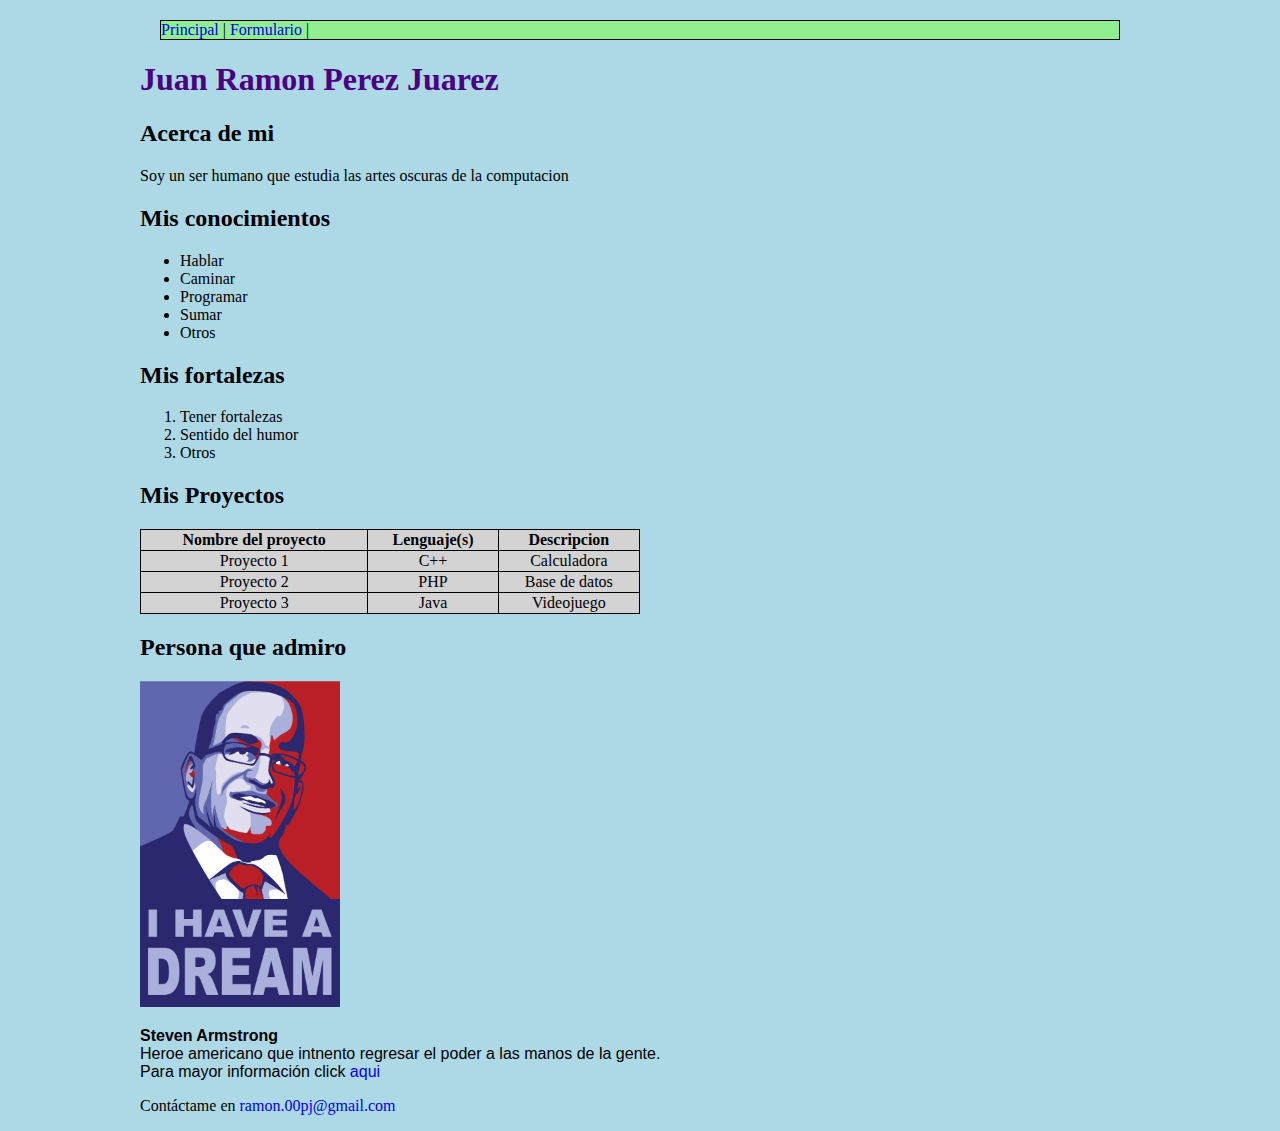
<file: index.html>
<!DOCTYPE html>
<html lang="es">
    <head>
        <meta charset="UTF-8"/>
        <title>Practica 1</title>
        <link rel="stylesheet" href="estilos.css">
    </head>
    <body>
    <div>
        <nav class="navegacion">
            <a href="index.html">Principal</a> |
            <a href="formulario.html">Formulario</a> |
        </nav>
    </div>
    <section>
        <h1>Juan Ramon Perez Juarez</h1>
        <h2>Acerca de mi</h2> 
        <p>Soy un ser humano que estudia las artes oscuras de la computacion</p>
    </section>
    <section>
        <h2>Mis conocimientos</h2> 
        <ul><li>Hablar</li>
            <li>Caminar</li>
            <li>Programar</li>
            <li>Sumar</li>
            <li>Otros</li>
        </ul> 
    </section>
    <section>
        <h2>Mis fortalezas</h2> 
        <ol><li>Tener fortalezas</li>
            <li>Sentido del humor</li>
            <li>Otros</li>
        </ol>
    </section>
    <section>
    <h2>Mis Proyectos</h2> 
        <table>
            <tr>
                <th>Nombre del proyecto</th>
                <th>Lenguaje(s)</th> 
                <th>Descripcion</th>
            </tr>
            <tr>
                <td>Proyecto 1</td>
                <td>C++</td>
                <td>Calculadora</td>
            </tr>
            <tr>
                <td>Proyecto 2</td>
                <td>PHP</td>
                <td>Base de datos</td>
            </tr>
            <tr>
                <td>Proyecto 3</td>
                <td>Java</td>
                <td>Videojuego</td>
            </tr>
        </table>
    </section>
    <section>
        <h2>Persona que admiro</h2> 
            <img src="imagen.jpg" alt="Senador Steven Armstrong" style="width:20%">
            <p class="p1"><b>Steven Armstrong</b><br>Heroe americano que intnento regresar el 
            poder a las manos de la gente. <br> Para mayor información click 
            <a href="https://metalgear.fandom.com/es/wiki/Steven_Armstrong">aqui</a> </p>
    </section>
    <section>
        <footer>
            <p>Contáctame en <a href="mailto:ramon.00pj@gmail.com">ramon.00pj@gmail.com</a></p>
        </footer>
    </section>
    </body>
</html>
</file>
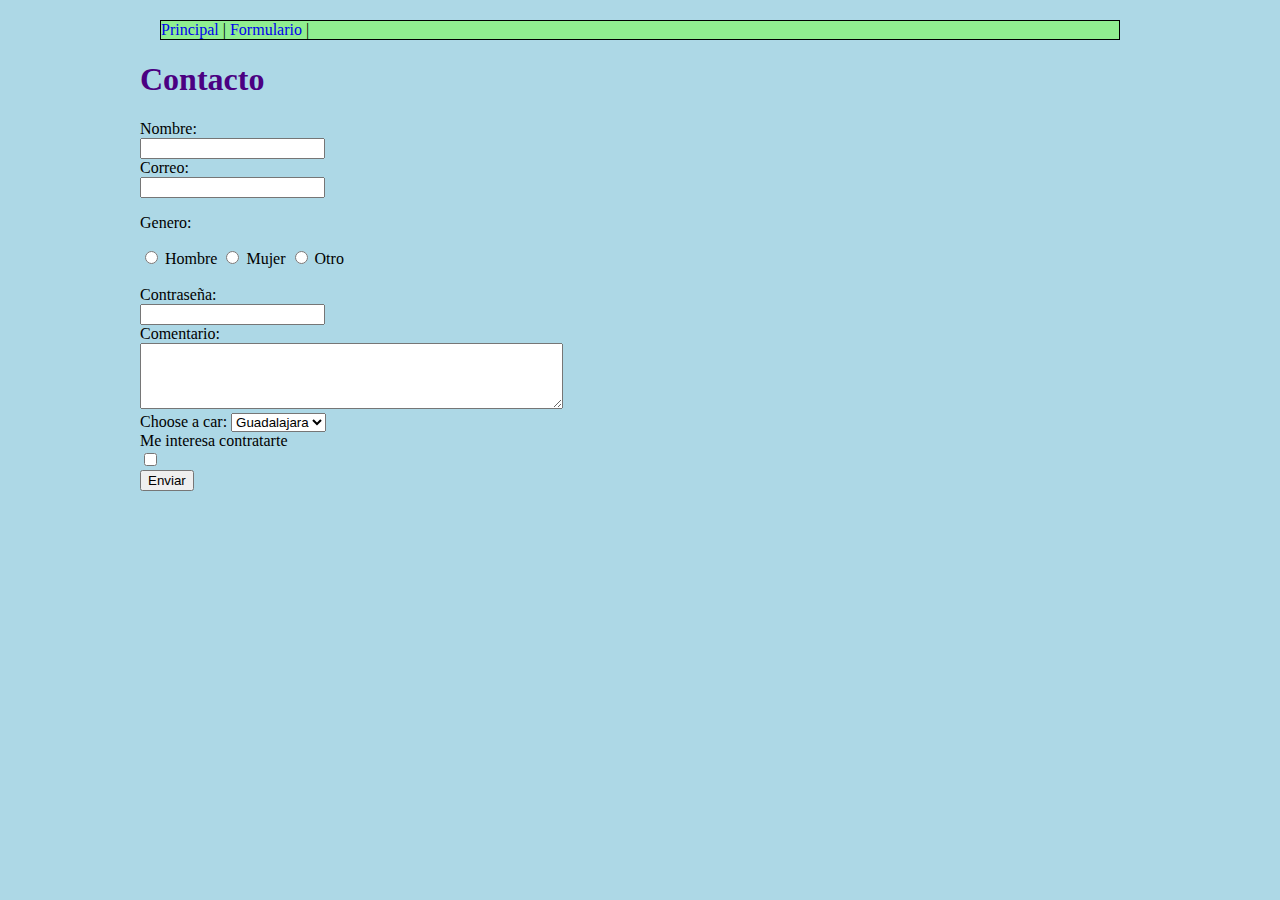
<file: formulario.html>
<!DOCTYPE html>
<html lang="es">
    <head>
        <meta charset="UTF-8"/>
        <title>Practica 1</title>
        <link rel="stylesheet" href="estilos.css">
    </head>
    <body>
        <div>
            <nav class="navegacion">
                <a href="index.html">Principal</a> |
                <a href="formulario.html">Formulario</a> |
            </nav>
        </div>
        <h1>Contacto</h1>
        <form action="/formulario.html"  method="get">
            <label for="nombre">Nombre:</label><br>
            <input type="text" id="nombre" name="datos_contacto"><br>

            <label for="correo">Correo:</label><br>
            <input type="mail" id="correo" name="datos_contacto"><br>

            <p>Genero:</p>
            <label for="hombre"><input id="hombre" type="radio" name="datos_contacto" value="hombre"> Hombre</label>
            <label for="mujer"><input id="mujer" type="radio" name="datos_contacto" value="mujer"> Mujer</label>
            <label for="otro"><input id="otro" type="radio" name="datos_contacto" value="otro"> Otro</label><br><br>

            <label for="contrasena">Contraseña:</label><br>
            <input type="password" id="contrasena" name="datos_contacto"><br>

            <label for="comentario">Comentario:</label><br>
            <textarea id="comentario" name="datos_contacto" rows="4" cols="50">
            </textarea><br>

            <label for="ciudad">Choose a car:</label>
            <select name="ciudad" id="ciudad">
                <option value="guadalajara">Guadalajara</option>
                <option value="zapopan">Zapopan</option>
                <option value="tonala">Tonala</option>
                <option value="otra">Otra</option>
            </select><br>

            <label for="interesado">Me interesa contratarte</label><br>
            <input type="checkbox" id="interesado" name="datos_contacto" value="interesado">
        </form>

        <button type="button" name="datos_contacto">Enviar</button>
    </body>
</html>
</file>
<file: estilos.css>
body {
    background-color: lightblue;
    max-width: 1000px;
    margin: auto; 
  }

a{
    text-decoration: none;
}

table, th, td {
    border: 1px solid black;
    text-align: center;
    background-color:lightgray;
}

h1{
    color:indigo;
}

table {
    width: 50%;
    border-collapse: collapse;
}

div {
    border: 1px solid black;
    background-color:lightgreen;
    margin: 20px;
}

.p1 {
    font-family: "Arial";
}
</file>
